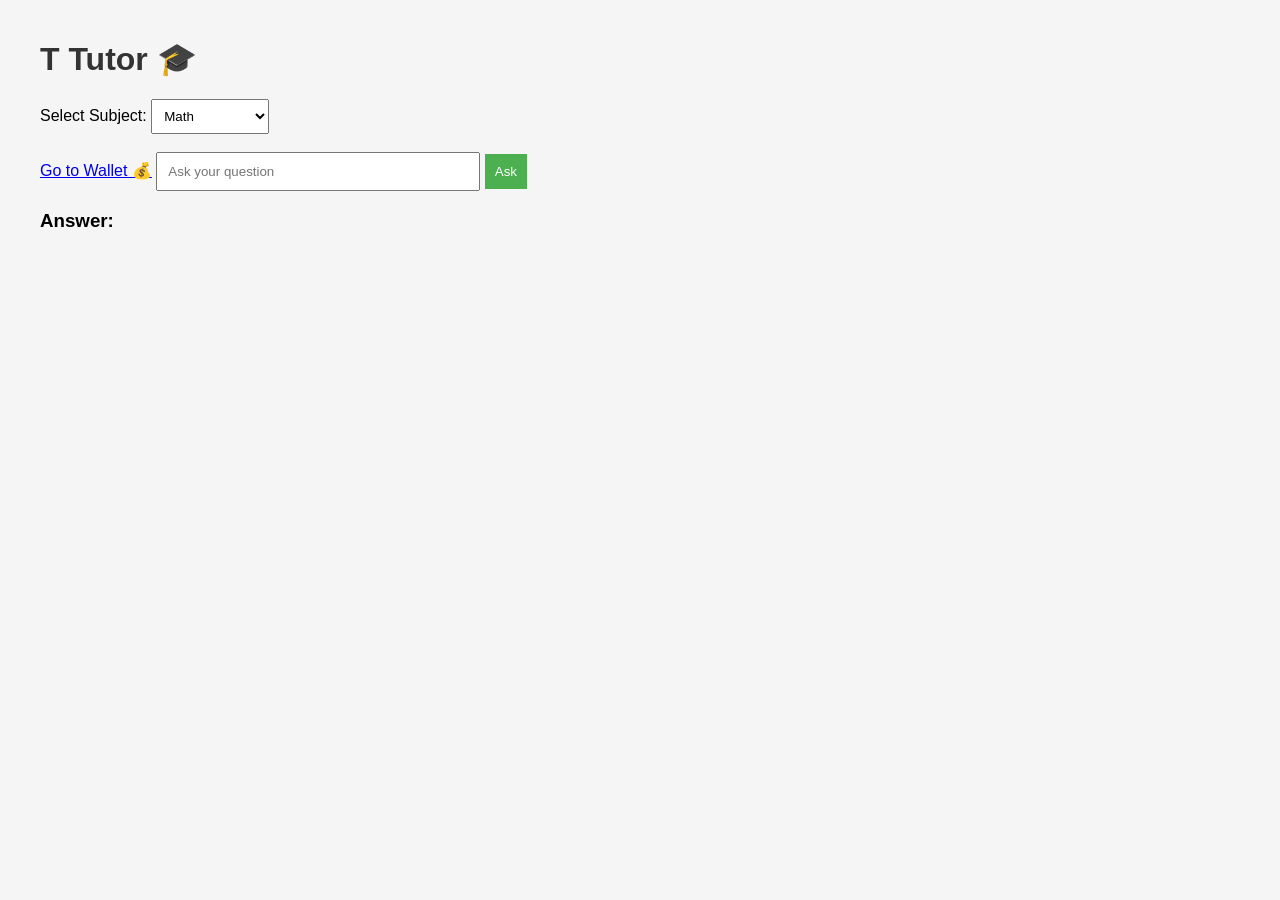
<file: templates/index.html>
<!DOCTYPE html>
<html>
<head>
    <title>AI Tutor</title>
    <link rel="stylesheet" href="/static/style.css">
</head>

<body>

<h1>T Tutor 🎓</h1>

<label>Select Subject:</label>
<select id="subject">
    <option value="math">Math</option>
    <option value="biology">Biology</option>
    <option value="programming">Programming</option>
    <option value="history">History</option>
</select>

<br><br>
<a href="/wallet">Go to Wallet 💰</a><a href="templates/wallet.html"></a>
<input id="question" placeholder="Ask your question">

<button onclick="askAI()">Ask</button>

<h3>Answer:</h3>
<p id="answer"></p>

<script>
async function askAI() {

    const question = document.getElementById("question").value;
    const subject = document.getElementById("subject").value;

    const response = await fetch("/ask", {
        method: "POST",
        headers: {
            "Content-Type": "application/json"
        },
        body: JSON.stringify({
            question: question,
            subject: subject
        })
    });

    const data = await response.json();

    document.getElementById("answer").innerText = data.answer;
}
</script>

</body>
</html>
</file>
<file: static/style.css>
body {
    font-family: Arial;
    margin: 40px;
    background-color: #f5f5f5;
}

h1 {
    color: #333;
}

input {
    width: 300px;
    padding: 10px;
}

button {
    padding: 10px;
    background-color: #4CAF50;
    color: white;
    border: none;
}

select {
    padding: 8px;
}
</file>
